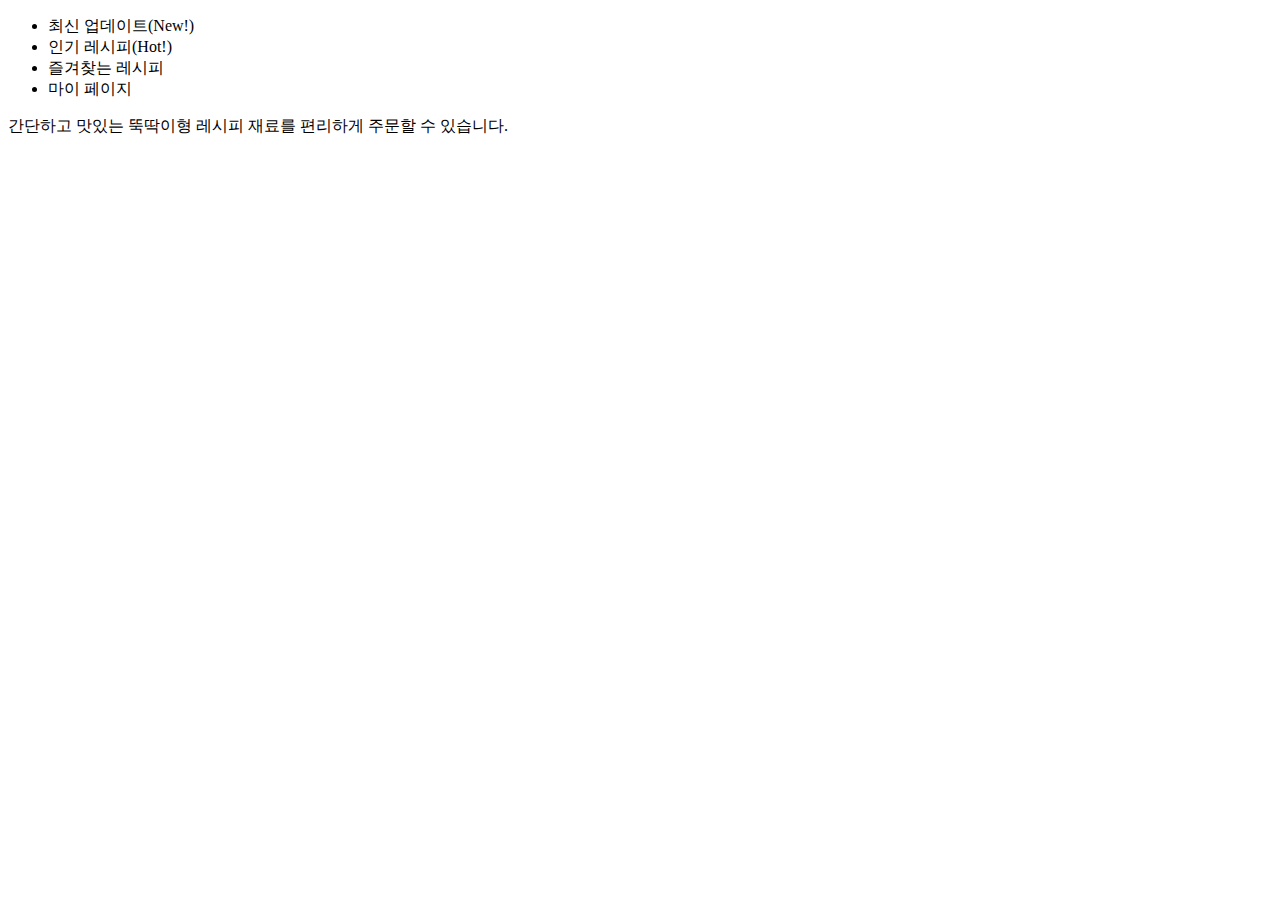
<file: index.html>
<!DOCTYPE html>
<html lang="ko">
<head>
    <meta charset="UTF-8">
    <meta http-equiv="X-UA-Compatible" content="IE=edge">
    <meta name="viewport" content="width=device-width, initial-scale=1.0">
    <title>1분요리 뚝딱이형</title>
</head>
<body>
    <header>
        <nav id = "navigationBox">
            <div id = "logoContainer">
                <!-- 로고 이미지 -->
            </div>
    
            <ul>
                <li>최신 업데이트(New!)</li>
                <li>인기 레시피(Hot!)</li>
                <!-- 일간, 주간, 월간 -->
                <li>즐겨찾는 레시피</li>
                <li>마이 페이지</li>
            </ul>
        </nav>
    </header>
    

    <section id = "main">
        <!-- 타이머 로고 이미지 -->
        <p>간단하고 맛있는 뚝딱이형 레시피 재료를 편리하게 주문할 수 있습니다.</p>
    </section>

    <footer>
        <div id = "contact">
            <!-- Footer 내용 구현, contact (주소, 연락처, 이메일 등..) -->
        </div>
    </footer>
    
</body>
</html>
</file>
